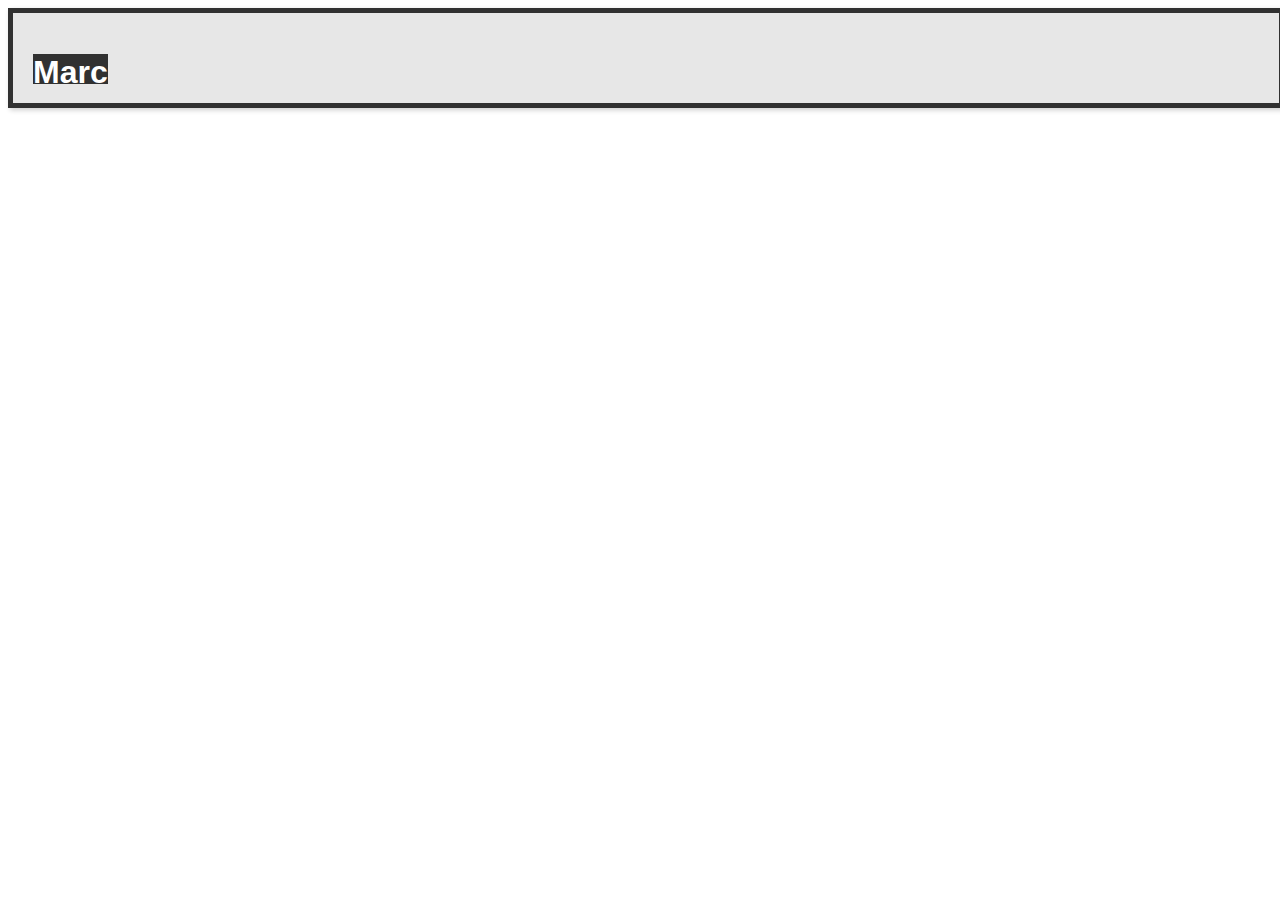
<file: Portofolio/HTML/index.html>
<!DOCTYPE html>
<html lang="en">
<head>
    <meta charset="UTF-8">
    <meta name="viewport" content="width=device-width, initial-scale=1.0">
    <title>Portofolio</title>
    <link rel="stylesheet" href="../CSS/style.css">
</head>
<body>
    <section>
        <div class="box">
            <h1 class="marc">Marc</h1>
         <a href="project.html" >
           <h1 class="portofolio">Portofolio</h1>
         </a>
         
          <a href="index.html">
            <h1 class="about">About</h1>
          </a>
        </div>
    </section>
</body>
</html>
</file>
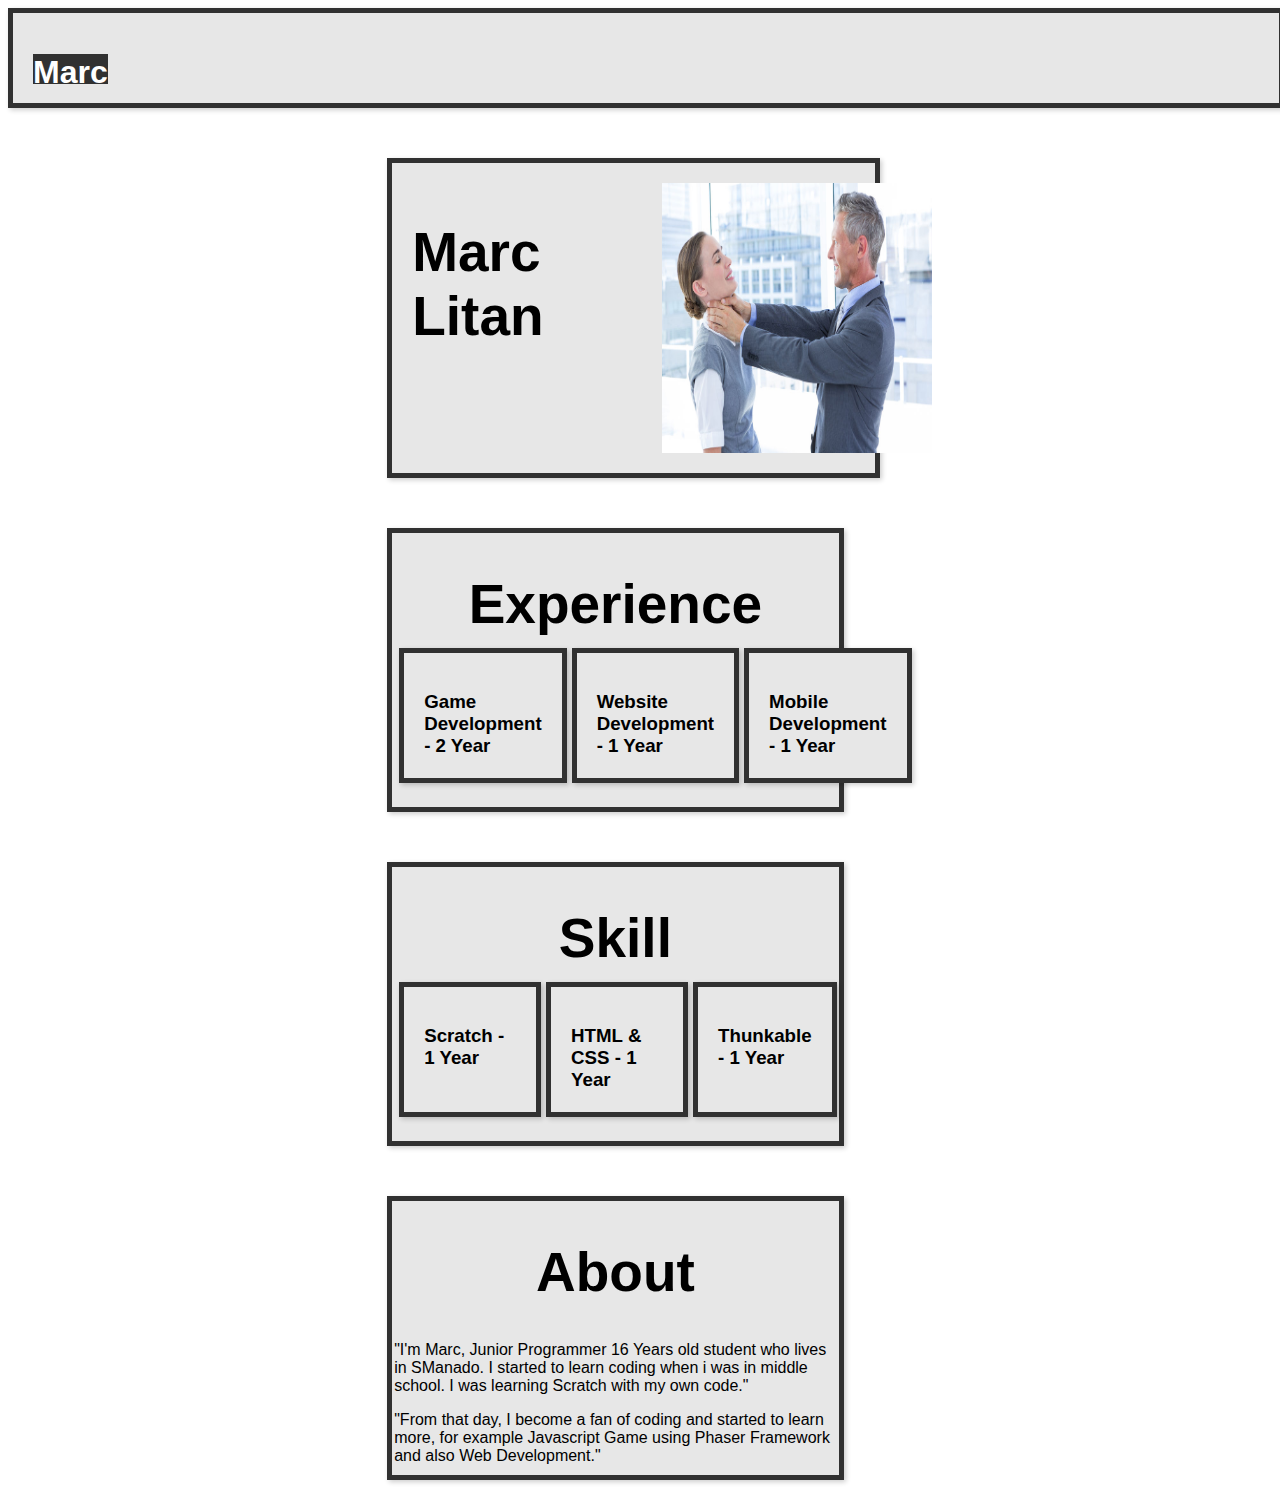
<file: Portofolio/HTML/about.html>
<!DOCTYPE html>
<html lang="en">
    <head>
        <meta charset="UTF-8">
        <meta name="viewport" content="width=device-width, initial-scale=1.0">
        <title>Portofolio</title>
        <link rel="stylesheet" href="../CSS/style.css">
        <link rel="stylesheet" href="../CSS/about.css">
    </head>
    <body>
        <section>
            <div class="box">
                <h1 class="marc">Marc</h1>
             <a href="project.html" >
               <h1 class="portofolio">Portofolio</h1>
             </a>
             
              <a href="about.html">
                <h1 class="about">About</h1>
              </a>
            </div>
        </section>

        <section>
            <div class="box1">
                <h1>Marc Litan</h1>
                <img src="../Images/About.jpg" alt="" width="270" height="270">
            </div>
        </section>

        <section class="box2">
            <h1>Experience</h1>
            <div class="boxtrip-2">
                <div class="box2-1">
                    <h3>Game Development - 2 Year</h3>
                </div>
                <div class="box2-2">
                    <h3>Website Development - 1 Year</h3>
                </div>
                <div class="box2-3">
                    <h3>Mobile Development - 1 Year</h3>
                </div>
            </div>
        </section>

        <section class="box3">
            <h1>Skill</h1>
            <div class="boxtrip-3">
                 <div class="box3-1">
                    <h3>Scratch - 1 Year</h3>
                </div>
                 <div class="box3-2">
                     <h3>HTML & CSS - 1 Year</h3>
                  </div>
                  <div class="box3-3">
                     <h3>Thunkable - 1 Year</h3>
                 </div>
            </div>
        </section>

        <section class="box4">
            <h1>About</h1>
            <p>"I'm Marc, Junior Programmer
                16 Years old student
                who lives in SManado.
                I started to learn coding
                when i was in middle school.
                I was learning Scratch
                with my own code."</p>
            
            <p>"From that day,
                I become a fan of coding
                and started to learn more,
                for example Javascript Game
                using Phaser Framework
                and also Web Development."</p>
        </section>
    </body>
</html>
</file>
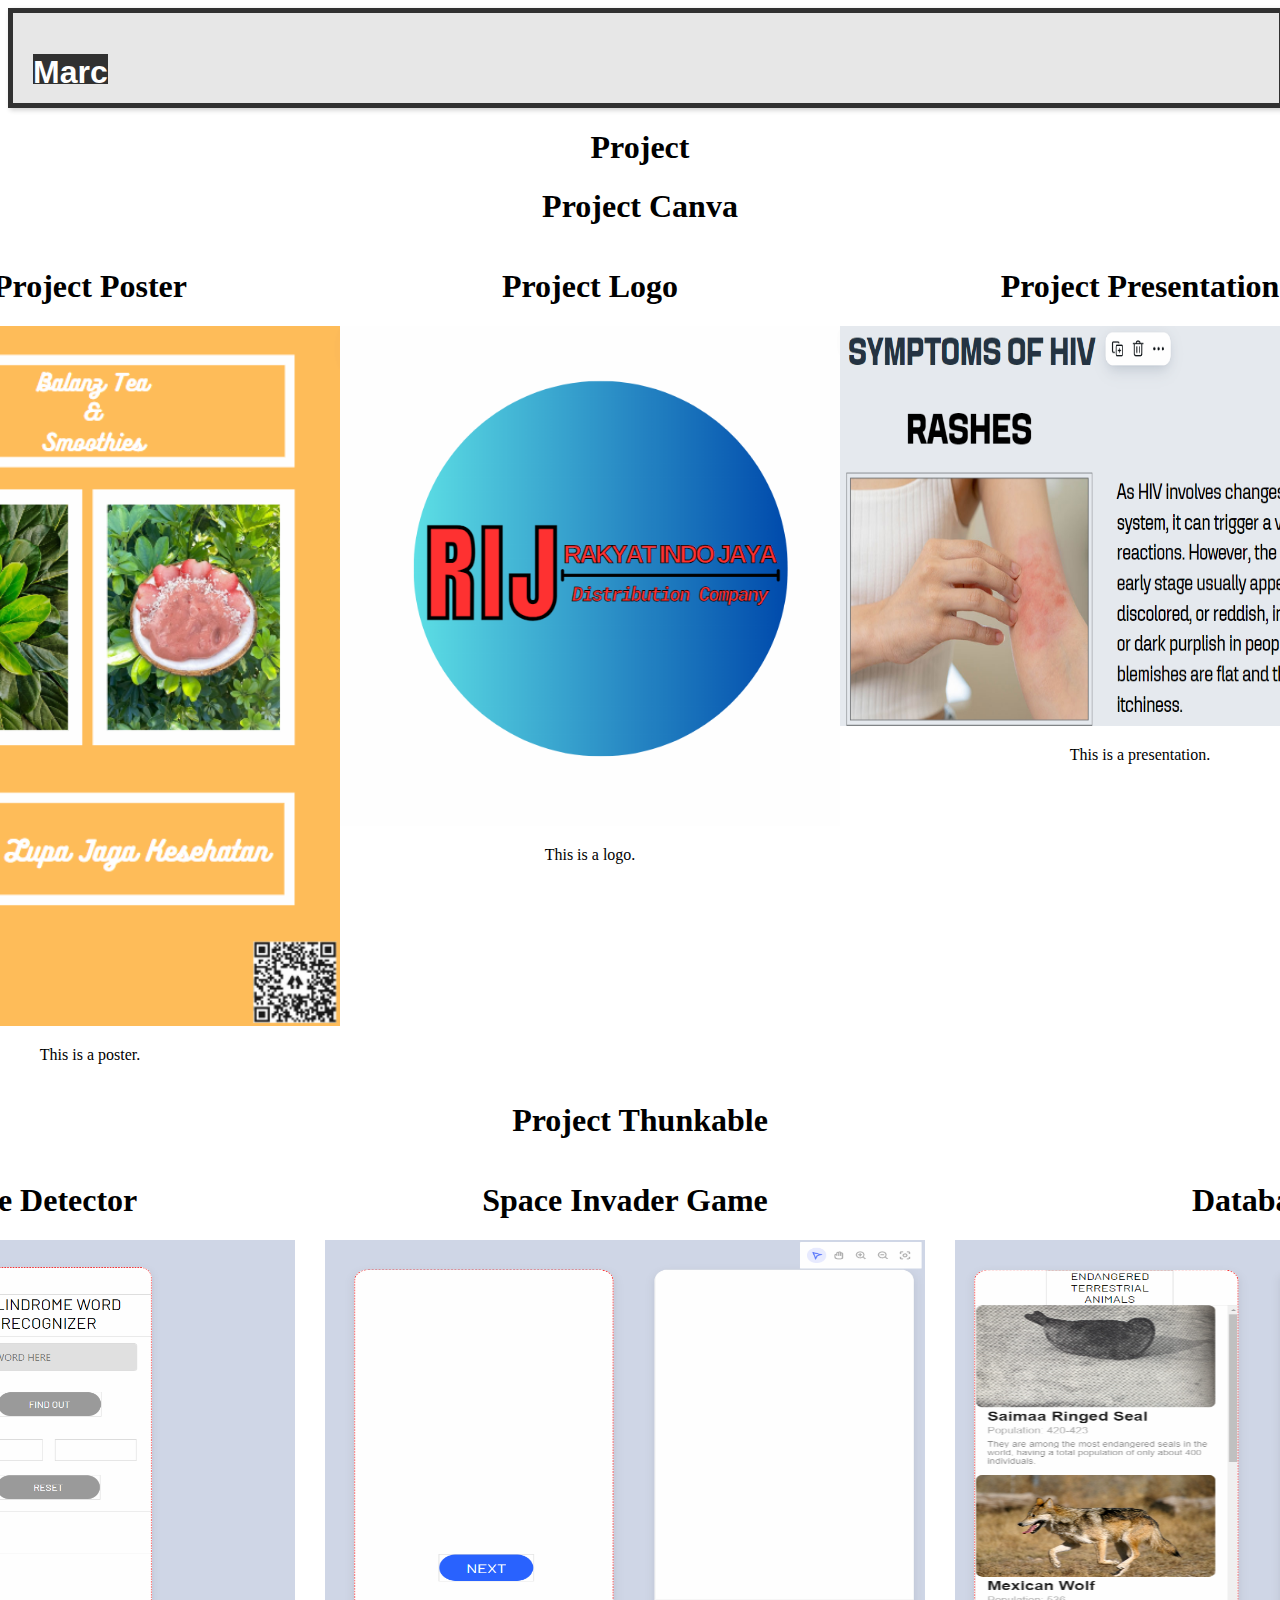
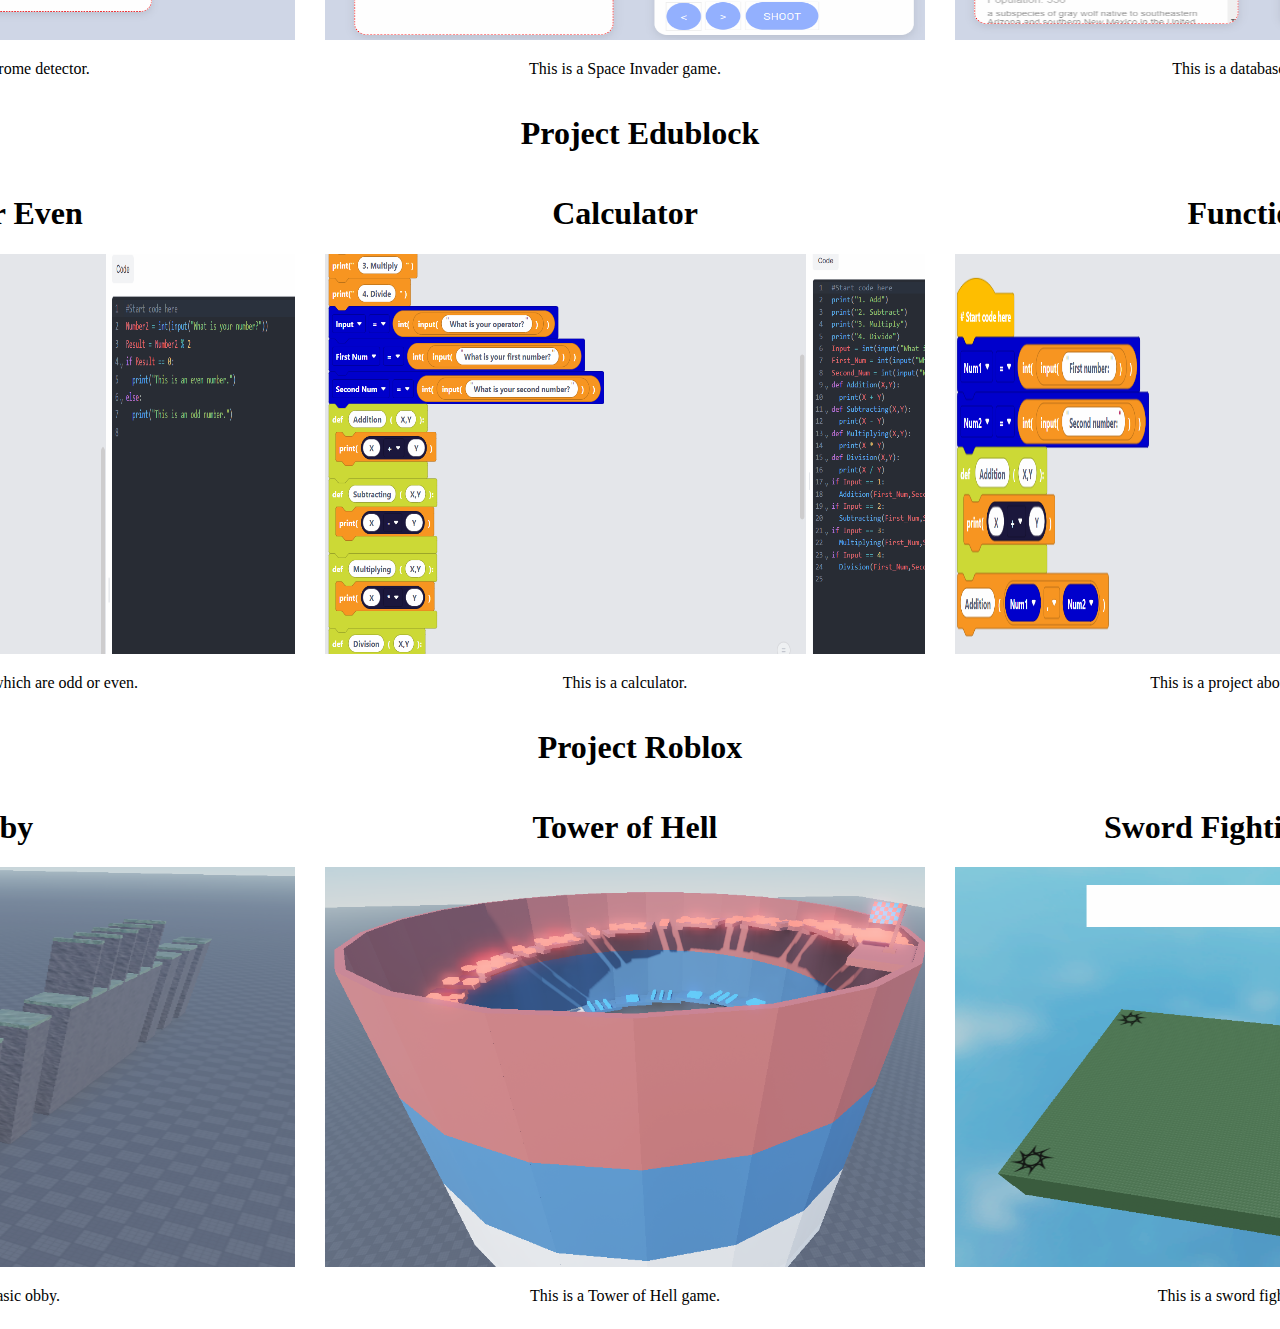
<file: Portofolio/HTML/project.html>
<!DOCTYPE html>
<html lang="en">
<head>
    <meta charset="UTF-8">
    <meta name="viewport" content="width=device-width, initial-scale=1.0">
    <title>Portofolio</title>
    <link rel="stylesheet" href="../CSS/style.css">
    <link rel="stylesheet" href="../CSS/project.css">
</head>
<body>
    <section>
        <div class="box">
            <h1 class="marc">Marc</h1>
         <a href="project.html" >
           <h1 class="portofolio">Portofolio</h1>
         </a>
         
          <a href="about.html">
            <h1 class="about">About</h1>
          </a>
        </div>
    </section>
    <section class="project">
      <h1 class= "project">Project</h1>
      <h1>Project Canva</h1>
      <div class="row">
      <!-- Poster -->
      <div>
        <h1>Project Poster</h1>
        <img src="../Images/CanvaAdvertisement.png" alt="" width="500" height="700">
        <p>This is a poster.</p>       
      </div>
      <!-- Logo  -->
      <div>
        <h1>Project Logo</h1>
        <img src="../Images/CanvaLogo.png" alt="" width="500" height="500">
        <p>This is a logo.</p>
      </div>
      <!-- Presentation -->
      <div>
        <h1>Project Presentation</h1>
        <img src="../Images/CanvaPresentation.png" alt="" width="600" height="400">
                <p>This is a presentation.</p>
      </div>
      </div>
      <h1>Project Thunkable</h1>
      <div class="row">
      <!-- Palindrome Detector -->
      <div class="mr">
        <h1>Palindrome Detector</h1>
        <img src="../Images/ThunkablePalindrome.png" alt="" width="600" height="400">
        <p>This is a palindrome detector.</p>
      </div>
      <!-- Space Invader Game -->
      <div class = "mr">
        <h1>Space Invader Game</h1>
        <img src="../Images/ThunkableSpaceInvader.png" alt="" width="600" height="400">
        <p>This is a Space Invader game.</p>
      </div>
      <!-- Database -->
      <div class = "mr">
      <h1>Database</h1>
      <img src="../Images/ThunkableDatabase.png" alt="" width="600" height="400">
      <p>This is a database project.</p>
      </div>
      </div>

      <h1>Project Edublock</h1>
      <div class="row">
      <!-- Odd or Even -->
      <div class = "mr">
        <h1>Odd or Even</h1>
        <img src="../Images/EdublockOddorEven.png" alt="" width="600" height="400">
        <p>This detects numbers which are odd or even.</p>
      </div>
      <!-- Calculator -->
      <div class = "mr">
        <h1>Calculator</h1>
        <img src="../Images/EdublockCalculator.png" alt="" width="600" height="400">
        <p>This is a calculator.</p>
      </div>
      <!-- Functions -->
      <div class = "mr">
        <h1>Functions</h1>
        <img src="../Images/EdublockFunctions.png" alt="" width="600" height="400">
        <p>This is a project about functions.</p>
      </div>
      </div>

      <h1>Project Roblox</h1>
      <div class="row">
      <!-- Obby -->
      <div class = "mr">
        <h1>Obby</h1>
        <img src="../Images/RobloxObby.png" alt="" width="600" height="400">
        <p>This is a basic obby.</p>
      </div>
      <!-- Tower of Hell -->
      <div class = "mr">
        <h1>Tower of Hell</h1>
        <img src="../Images/RobloxTower.png" alt="" width="600" height="400">
        <p>This is a Tower of Hell game.</p>
      </div>
      <!-- Sword Fighting Game -->
      <div class = "mr">
        <h1>Sword Fighting Game</h1>
        <img src="../Images/RobloxSwords.png" alt="" width="600" height="400">
        <p>This is a sword fighting game.</p>
      </div>
      </div>

    </section>
</body>
</html>
</file>
<file: Portofolio/CSS/style.css>
.box {
    width: 97%; /* Set the width of the box */
    height: 50px; /* Set the height of the box */
    border: 5px solid #313131; /* Set the border with a color and thickness */
    padding: 20px; /* Add some space inside the box */
    background-color: #e7e7e7; /* Set a background color */
    box-shadow: 2px 2px 5px rgba(0, 0, 0, 0.2); /* Optional: add a shadow for a 3D effect */
    text-align: left; /* Center the text inside the box */
     /* Center the text vertically */
    font-family: Arial, sans-serif; /* Set a font family */
    display: flex;
    
}
.marc{
    background-color: #313131;
    width: auto;
    height: 30px;
    color: #ffffff;
}
.portofolio{
    margin-left: 1500px;
}
.about{
    margin-left: 70px;
}
.portofolio:hover{
    background-color: #313131;
    width: auto;
    height: 30px;
    color: #ffffff;
}
.about:hover{
    background-color: #313131;
    width: auto;
    height: 30px;
    color: #ffffff;
}
a:visited{
    color: grey;
text-decoration:line-through;
background-color: blue;
}

a:visited{
    color: grey;
text-decoration:line-through;
background-color: blue;
}
</file>
<file: Portofolio/CSS/about.css>
.box1{
    width: 35%; /* Set the width of the box */
    height: 270px; /* Set the height of the box */
    border: 5px solid #313131; /* Set the border with a color and thickness */
    padding: 20px; /* Add some space inside the box */
    background-color: #e7e7e7; /* Set a background color */
    box-shadow: 2px 2px 5px rgba(0, 0, 0, 0.2); /* Optional: add a shadow for a 3D effect */
    text-align: left; /* Center the text inside the box */
     /* Center the text vertically */
    font-family: Arial, sans-serif; /* Set a font family */
    display: flex;
    margin-top: 50px;
    margin-left: 30%;
}
.box1 h1{
    font-size: 55px;
}

.box1 img{
    margin-left: 118px;
}
.box2{
    width: 35%; /* Set the width of the box */
    height: 270px; /* Set the height of the box */
    border: 5px solid #313131; /* Set the border with a color and thickness */
    padding: 2px; /* Add some space inside the box */
    background-color: #e7e7e7; /* Set a background color */
    box-shadow: 2px 2px 5px rgba(0, 0, 0, 0.2); /* Optional: add a shadow for a 3D effect */
    text-align: left; /* Center the text inside the box */
     /* Center the text vertically */
    font-family: Arial, sans-serif; /* Set a font family */
   
   margin-top: 50px;
    margin-left: 30%;
}
.box2 h1{
    font-size: 55px;
    text-align: center;
}

.boxtrip-2{
    display:flex;
}

.box2-1{
    width: 35%; /* Set the width of the box */
    height: 85px; /* Set the height of the box */
    border: 5px solid #313131; /* Set the border with a color and thickness */
    padding: 20px; /* Add some space inside the box */
    background-color: #e7e7e7; /* Set a background color */
    box-shadow: 2px 2px 5px rgba(0, 0, 0, 0.2); /* Optional: add a shadow for a 3D effect */
    text-align: left; /* Center the text inside the box */
     /* Center the text vertically */
    font-family: Arial, sans-serif; /* Set a font family */
    display: flex;
    margin-top: -25px;
    margin-left: 5px;
}

.box2-2{
    width: 35%; /* Set the width of the box */
    height: 85px; /* Set the height of the box */
    border: 5px solid #313131; /* Set the border with a color and thickness */
    padding: 20px; /* Add some space inside the box */
    background-color: #e7e7e7; /* Set a background color */
    box-shadow: 2px 2px 5px rgba(0, 0, 0, 0.2); /* Optional: add a shadow for a 3D effect */
    text-align: left; /* Center the text inside the box */
     /* Center the text vertically */
    font-family: Arial, sans-serif; /* Set a font family */
    display: flex;
    margin-top: -25px;
    margin-left: 5px;
}

.box2-3{
    width: 35%; /* Set the width of the box */
    height: 85px; /* Set the height of the box */
    border: 5px solid #313131; /* Set the border with a color and thickness */
    padding: 20px; /* Add some space inside the box */
    background-color: #e7e7e7; /* Set a background color */
    box-shadow: 2px 2px 5px rgba(0, 0, 0, 0.2); /* Optional: add a shadow for a 3D effect */
    text-align: left; /* Center the text inside the box */
     /* Center the text vertically */
    font-family: Arial, sans-serif; /* Set a font family */
    display: flex;
    margin-top: -25px;
    margin-left: 5px;
}

.box3{
    width: 35%; /* Set the width of the box */
    height: 270px; /* Set the height of the box */
    border: 5px solid #313131; /* Set the border with a color and thickness */
    padding: 2px; /* Add some space inside the box */
    background-color: #e7e7e7; /* Set a background color */
    box-shadow: 2px 2px 5px rgba(0, 0, 0, 0.2); /* Optional: add a shadow for a 3D effect */
    text-align: left; /* Center the text inside the box */
     /* Center the text vertically */
    font-family: Arial, sans-serif; /* Set a font family */
   
   margin-top: 50px;
    margin-left: 30%;
}
.box3 h1{
    font-size: 55px;
    text-align: center;
}

.boxtrip-3{
    display:flex;
}

.box3-1{
    width: 35%; /* Set the width of the box */
    height: 85px; /* Set the height of the box */
    border: 5px solid #313131; /* Set the border with a color and thickness */
    padding: 20px; /* Add some space inside the box */
    background-color: #e7e7e7; /* Set a background color */
    box-shadow: 2px 2px 5px rgba(0, 0, 0, 0.2); /* Optional: add a shadow for a 3D effect */
    text-align: left; /* Center the text inside the box */
     /* Center the text vertically */
    font-family: Arial, sans-serif; /* Set a font family */
    display: flex;
    margin-top: -25px;
    margin-left: 5px;
}

.box3-2{
    width: 35%; /* Set the width of the box */
    height: 85px; /* Set the height of the box */
    border: 5px solid #313131; /* Set the border with a color and thickness */
    padding: 20px; /* Add some space inside the box */
    background-color: #e7e7e7; /* Set a background color */
    box-shadow: 2px 2px 5px rgba(0, 0, 0, 0.2); /* Optional: add a shadow for a 3D effect */
    text-align: left; /* Center the text inside the box */
     /* Center the text vertically */
    font-family: Arial, sans-serif; /* Set a font family */
    display: flex;
    margin-top: -25px;
    margin-left: 5px;
}

.box3-3{
    width: 35%; /* Set the width of the box */
    height: 85px; /* Set the height of the box */
    border: 5px solid #313131; /* Set the border with a color and thickness */
    padding: 20px; /* Add some space inside the box */
    background-color: #e7e7e7; /* Set a background color */
    box-shadow: 2px 2px 5px rgba(0, 0, 0, 0.2); /* Optional: add a shadow for a 3D effect */
    text-align: left; /* Center the text inside the box */
     /* Center the text vertically */
    font-family: Arial, sans-serif; /* Set a font family */
    display: flex;
    margin-top: -25px;
    margin-left: 5px;
}

.box4{
    width: 35%; /* Set the width of the box */
    height: 270px; /* Set the height of the box */
    border: 5px solid #313131; /* Set the border with a color and thickness */
    padding: 2px; /* Add some space inside the box */
    background-color: #e7e7e7; /* Set a background color */
    box-shadow: 2px 2px 5px rgba(0, 0, 0, 0.2); /* Optional: add a shadow for a 3D effect */
    text-align: left; /* Center the text inside the box */
     /* Center the text vertically */
    font-family: Arial, sans-serif; /* Set a font family */
   
   margin-top: 50px;
    margin-left: 30%;
}
.box4 h1{
    font-size: 55px;
    text-align: center;
}
</file>
<file: Portofolio/CSS/project.css>
.project{
    text-align: center;
}
.row{
    display: flex;
    justify-content: center;
}
.mr{
    margin-right: 30px;
}
</file>
